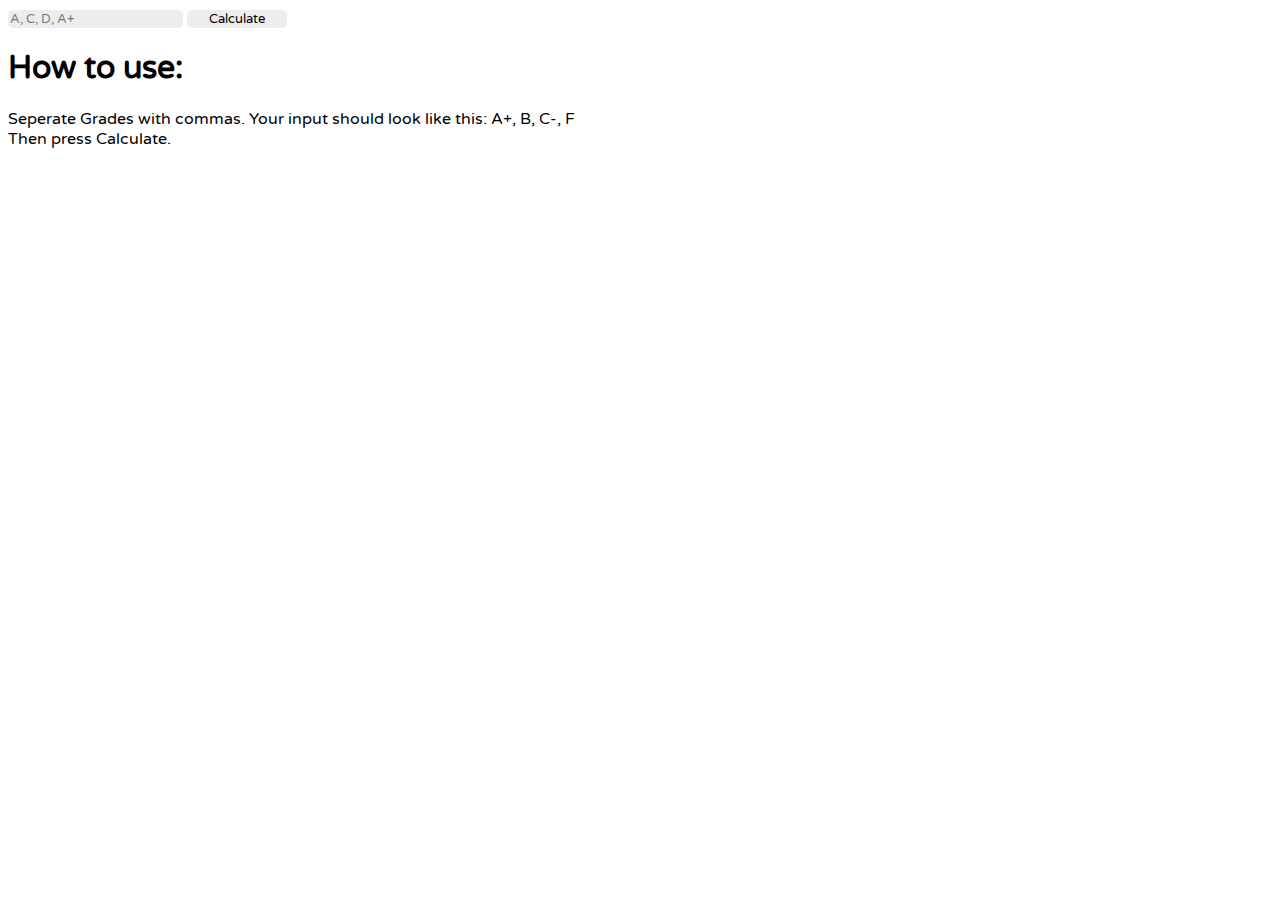
<file: index.html>
<!DOCTYPE html>
<html>

<head>
  <meta charset="utf-8">
  <meta name="viewport" content="width=device-width">
  <title>GPA Calculator</title>
  <link href="style.css" rel="stylesheet" type="text/css" />
</head>

<body>
  <input type="text" id="input" placeholder="A, C, D, A+">
  <span class="output" id="output"></span>
  <button onmousedown="calculate()">Calculate</button>
  <h1>How to use:</h1>
  <p>Seperate Grades with commas. Your input should look like this: A+, B, C-, F<br>Then press Calculate.</p>
  <script src="script.js"></script>
</body>

</html>
</file>
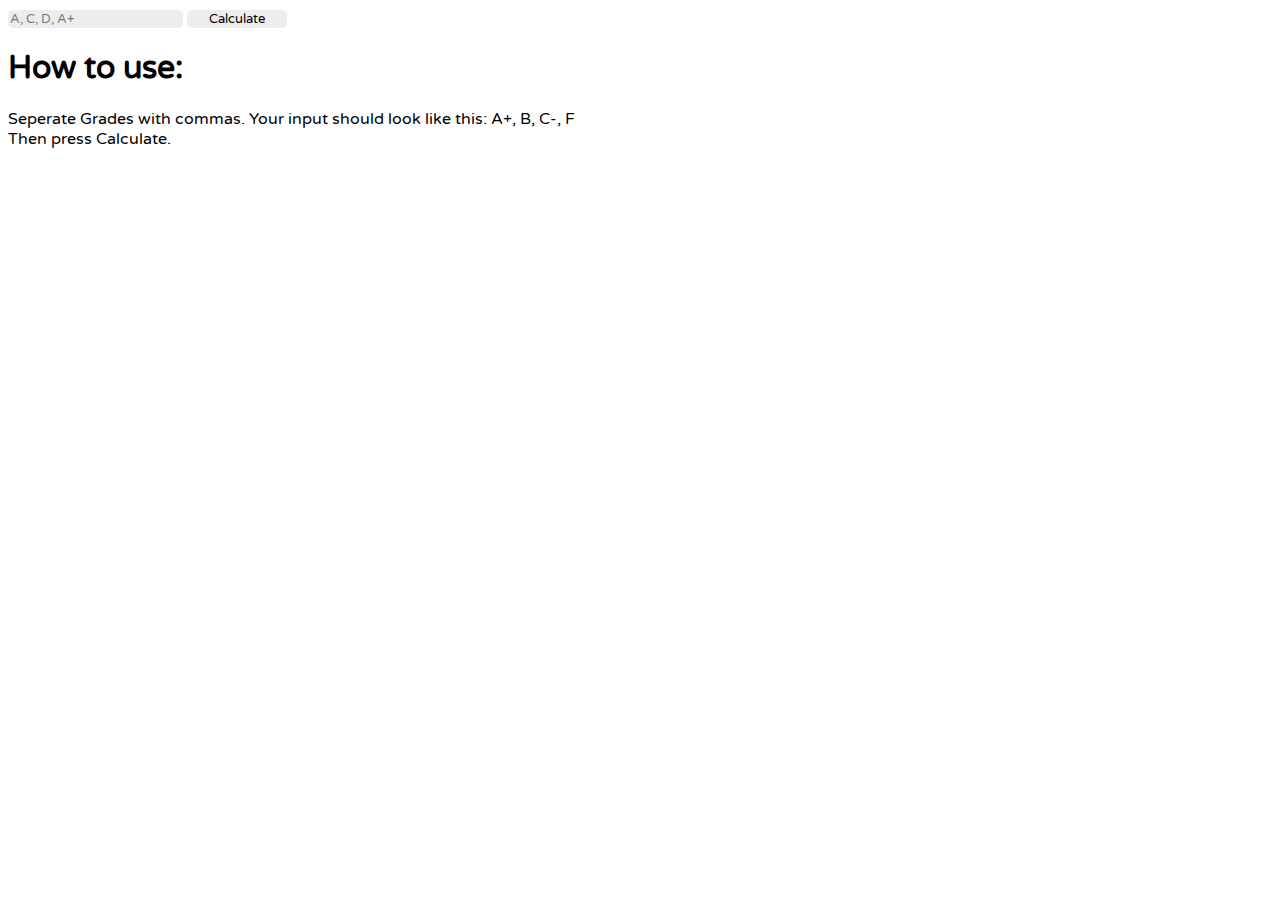
<file: index (1).html>
<!DOCTYPE html>
<html>

<head>
  <meta charset="utf-8">
  <meta name="viewport" content="width=device-width">
  <title>GPA Calculator</title>
  <link href="style.css" rel="stylesheet" type="text/css" />
</head>

<body>
  <input type="text" id="input" placeholder="A, C, D, A+">
  <span class="output" id="output"></span>
  <button onmousedown="calculate()">Calculate</button>
  <h1>How to use:</h1>
  <p>Seperate Grades with commas. Your input should look like this: A+, B, C-, F<br>Then press Calculate.</p>
  <script src="script.js"></script>
</body>

</html>
</file>
<file: style.css>
@import url('https://fonts.googleapis.com/css2?family=Varela+Round&display=swap');
*{
  font-family: 'Varela Round', sans-serif;
}
html {
  height: 100%;
  width: 100%;
}
button{
  border:none;
  background:#ededed;
  width:100px;
  border-radius:5px;
}
input{
  border:none;
  background:#ededed;
  border-radius:5px;
}
button{
  cursor:pointer;
}
</file>
